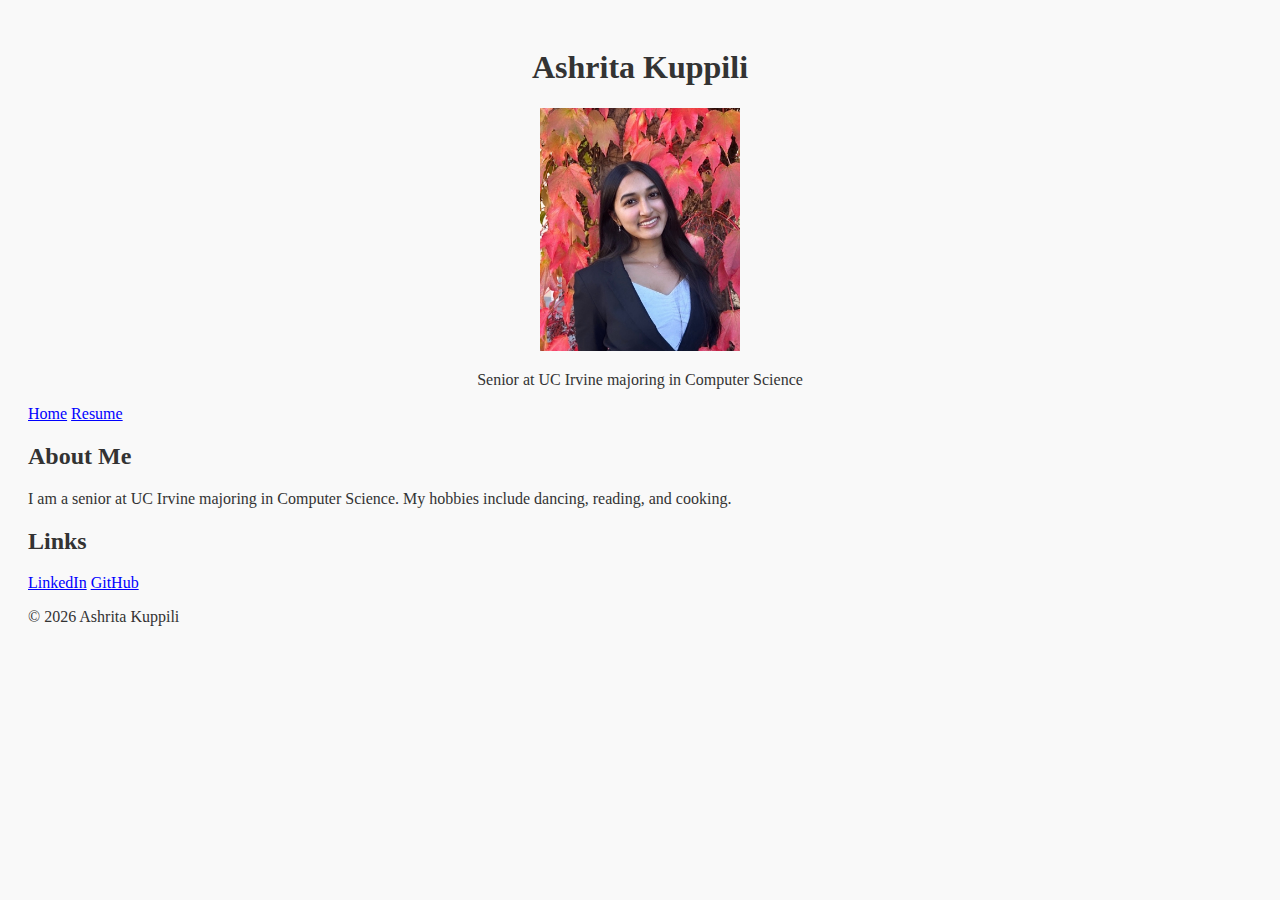
<file: index.html>
<!doctype html>
<html lang="en">

<!--
WRITTEN BY: Ashrita Kuppili
EMAIL: kuppilia@uci.edu (git email: akshines54@gmail.com)
-->

<!-- head: contains information about the page, NOT content -->
<head>
  <link rel="stylesheet" href="css/style.css">
  <meta charset="utf-8">
  <meta name="author" content="Ashrita Kuppili">
  <meta name="description" content="description of your page">
   <!-- you would link to an external stylesheet here! -->
   <!-- you would also link to Bootstrap here! -->
  <title>title here</title>
</head>
<body>

  <!-- HEADER THAT WRITES NAME ON THE TOP -->
  <header>
    <h1>
      Ashrita Kuppili
    </h1>
    <img src="images/profile.jpg"
         alt="Portrait photo of Ashrita Kuppili" width="200">
    <p>
      Senior at UC Irvine majoring in Computer Science
    </p>
  </header>

  <nav>
    <a href="index.html">Home</a>
    <a href="resume.html">Resume</a>
  </nav>

  <!-- MAIN CONTENT -->
  <main>
    <section>
      <h2>
        About Me
      </h2>
      <p>
        I am a senior at UC Irvine majoring in Computer Science. My hobbies include dancing, reading, and cooking.
      </p>
    </section>
  </main>

  <section>
    <h2>
      Links
    </h2>
    <a href="https://www.linkedin.com/in/ashrita-kuppili-205408295/" >LinkedIn</a>
    <a href="https://github.com/ashi54" target="_blank">GitHub</a>

  </section>

  <footer>
    <p>
      © 2026 Ashrita Kuppili
    </p>
  </footer>
</body>
</html>
</file>
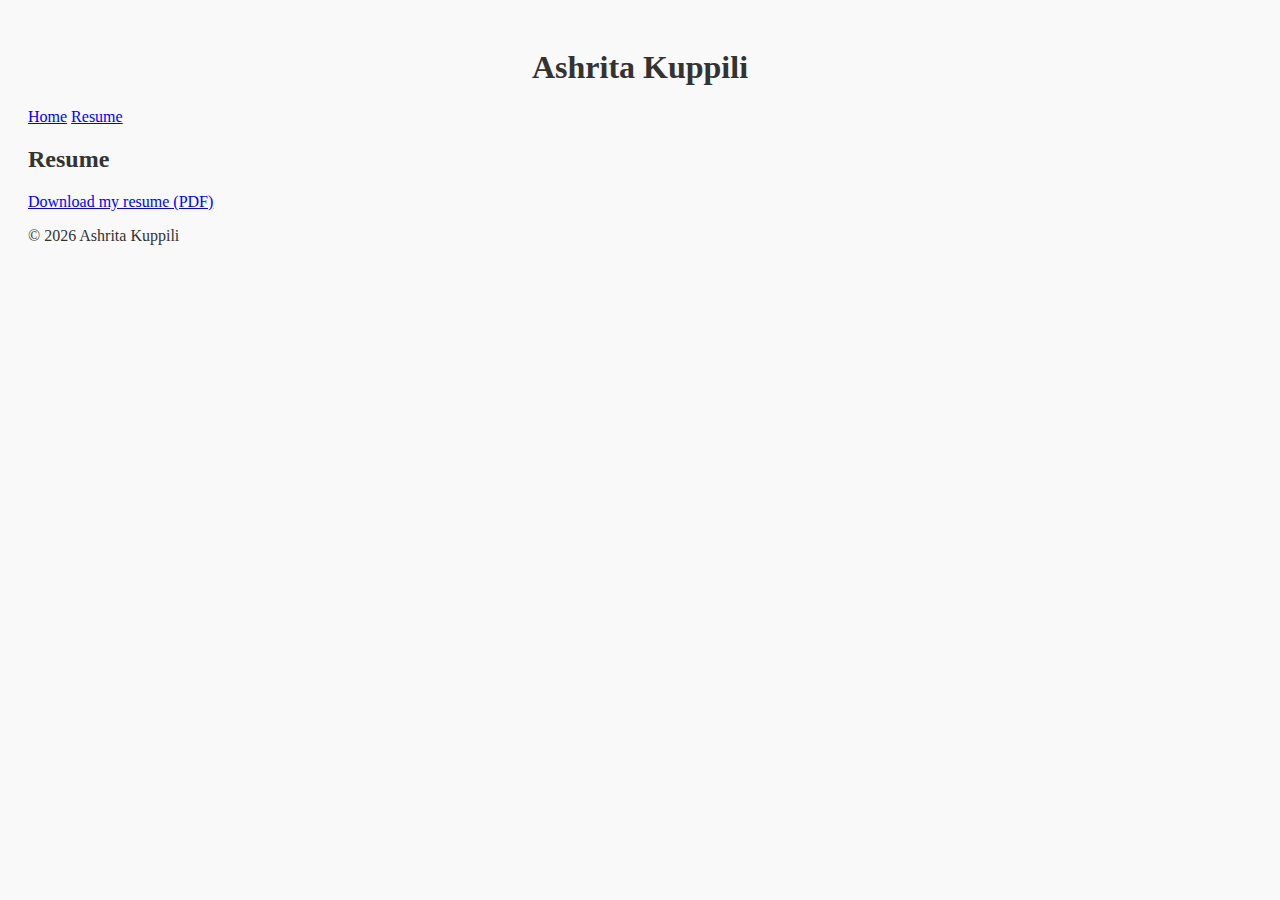
<file: resume.html>
<!doctype html>
<html lang="en">

<!--
WRITTEN BY: Ashrita Kuppili
EMAIL: kuppilia@uci.edu
-->

<head>
    <meta charset="utf-8">
    <meta name="author" content="Ashrita Kuppili">
    <meta name="description" content="Resume page">
    <title>Resume | Ashrita Kuppili</title>

    <!-- Link to stylesheet -->
    <link rel="stylesheet" href="css/style.css">
</head>

<body>

<!-- Header -->
<header>
    <h1>Ashrita Kuppili</h1>
</header>

<!-- Navigation -->
<nav>
    <a href="index.html">Home</a>
    <a href="resume.html">Resume</a>
</nav>

<!-- Main content -->
<main>
    <section>
        <h2>Resume</h2>
        <p>
            <a href="files/1ashrita_kuppili_resume.pdf" target="_blank">
                Download my resume (PDF)
            </a>
        </p>
    </section>
</main>

<!-- Footer -->
<footer>
    <p>© 2026 Ashrita Kuppili</p>
</footer>

</body>
</html>
</file>
<file: css/style.css>
body {
    background-color: white;
    color: black;
    padding: 20px;
}

header {
    text-align: center;
}

a {
    color: blue;
}

body {
    padding: 20px;
}


body {
    background-color: #f9f9f9;
    color: #333;
}

body {
    font-family: "Times New Roman", sans-serif;
}
</file>
